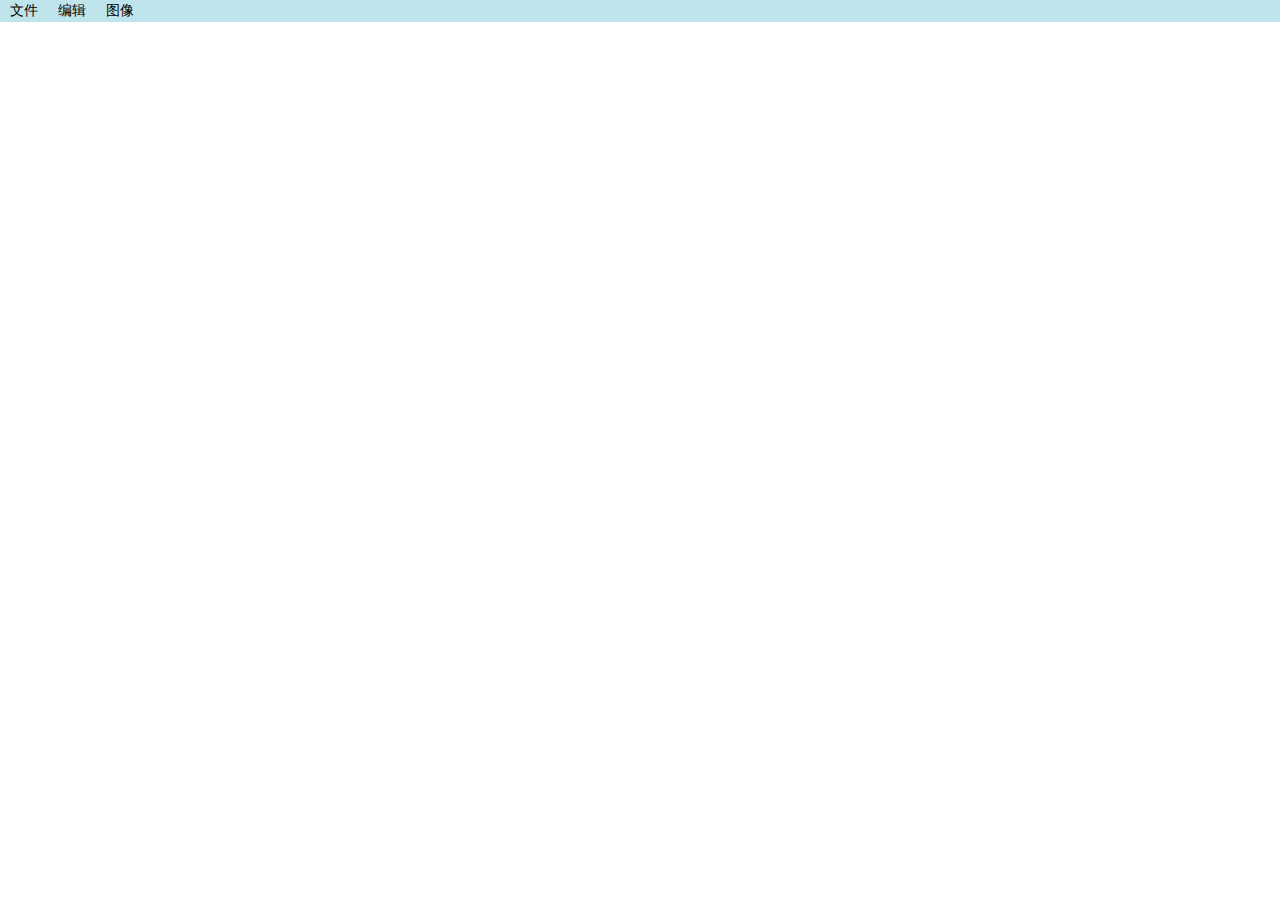
<file: index.html>
<!DOCTYPE html>
<html>

<head>
    <meta charset="UTF-8">
    <title>在线图片编辑器</title>
    <link rel="stylesheet" href="index.css" />
</head>

<body>
    <div id="menu">
        <div class="item">
            文件
            <div class="submenu">
                <div class="subitem" id="picker">打开文件…</div>
                <div class="subitem" id="saveAsJpg">保存为jpg…</div>
                <div class="subitem" id="saveAsPng">保存为png…</div>
            </div>
        </div>
        <div class="item">
            编辑
            <div class="submenu">
                <div class="subitem" id="undo">撤销操作</div>
                <div class="subitem" id="redo">重做操作</div>
            </div>
        </div>
        <div class="item">
            图像
            <div class="submenu">
                <div class="subitem" id="clip">剪裁…</div>
                <div class="subitem" id="scale">缩放比例为…</div>
                <div class="subitem" id="scaleTo">缩放尺寸到…</div>
                <div class="subitem" id="turnLeft">向左旋转90°</div>
                <div class="subitem" id="turnRight">向右旋转90°</div>
                <div class="subitem" id="flipX">水平翻转</div>
                <div class="subitem" id="flipY">垂直翻转</div>
            </div>
        </div>
    </div>
    <div id="view"></div>
    <div id="mask">
        <div id="maskPrompt">
            <div id="scaleForm">
                <label>缩放比例为：</label>
                <input id="scaleInput" type="number" min="0.01" max="100" step="0.01" value="0.5" />
            </div>
            <div id="scaleToForm">
                <div class="oneInput">
                    <label>缩放宽到：</label>
                    <input id="scaleToInputW" type="number" min="1" max="10000" step="1" />
                </div>
                <div class="oneInput">
                    <label>缩放高到：</label>
                    <input id="scaleToInputH" type="number" min="1" max="10000" step="1" />
                </div>
            </div>
            <div id="clipForm">
                <div class="oneInput">
                    <label>剪裁起点X坐标：</label>
                    <input id="clipX" type="number" min="0" max="10000" step="1" />
                </div>
                <div class="oneInput">
                    <label>剪裁起点Y坐标：</label>
                    <input id="clipY" type="number" min="0" max="10000" step="1" />
                </div>
                <div class="oneInput">
                    <label>剪裁宽度：</label>
                    <input id="clipW" type="number" min="1" max="10000" step="1" />
                </div>
                <div class="oneInput">
                    <label>剪裁高度：</label>
                    <input id="clipH" type="number" min="1" max="10000" step="1" />
                </div>
            </div>
            <div id="saveAsPngForm">
                <label>文件名：</label>
                <input id="saveAsPngInput" type="text" value="新图片" />
            </div>
            <div id="saveAsJpgForm">
                <div class="oneInput">
                    <label>文件名：</label>
                    <input id="saveAsJpgName" type="text" value="新图片" />
                </div>
                <div class="oneInput">
                    <label>图片质量</label>
                    <input id="saveAsJpgQuality" type="number" min="0.01" max="1" step="0.01" value="0.92" />
                </div>
            </div>
            <div id="maskBtns">
                <button id="maskCancel">取消</button>
                <button id="maskArrow">好</button>
            </div>
        </div>
    </div>
    <script src="index.js"></script>
</body>

</html>
</file>
<file: index.css>
html {
    font-size: 100px;
}
body {
    font-size: .14rem;
    font-family: -apple-system, Tahoma, "Microsoft YaHei";
    margin: 0;
    height: 100vh;
    display: flex;
    flex-direction: column;
    -webkit-user-select: none;
    cursor: default;
}
#menu {
    flex: 0 0 .22rem;
    display: flex;
    background: rgb(191, 228, 235);
}
.item {
    flex: 0 0 auto;
    padding: 0 .1rem;
    line-height: .22rem;
    position: relative;
}
.item.checked {
    background: rgb(20, 103, 233);
    color: #fff;
}
.submenu {
    position: absolute;
    z-index: 1;
    top: .22rem;
    left: 0;
    padding: .06rem 0;
    white-space: nowrap;
    background: linear-gradient(hsl(190, 52.4%, 83.5%), hsl(190, 52.4%, 90%));
    border: .01rem #f0f0f0 solid;
    border-radius: 0 0 .06rem .06rem;
    color: #000;
    display: none;
}
.item.checked>.submenu {
    display: block;
}
.subitem {
    padding: 0 .14rem;
}
.subitem.down:hover {
    background: transparent;
    color: #000;
}
.subitem.disabled {
    color: #999;
    pointer-events: none;
}
.subitem:hover {
    background: rgb(45, 124, 250);
    color: #fff;
}
#view {
    flex: 1 1 auto;
}
#mask {
    position: absolute;
    top: 0;
    width: 100%;
    height: 100%;
    display: flex;
    justify-content: center;
    align-items: center;
    display: none;
}
#maskPrompt {
    background: linear-gradient(hsl(190, 52.4%, 83.5%), hsl(190, 52.4%, 90%));
    border: .01rem #f0f0f0 solid;
    border-radius: .06rem;
    position: relative;
    padding: .1rem .06rem 0;
}
#maskPrompt input {
    margin: 0;
    border: 0;
    padding: 0;
    font-size: .14rem;
    width: .6rem;
}
#maskBtns {
    text-align: right;
    line-height: .36rem;
}
#maskBtns>button {
    width: .4rem;
}
#maskCancel {
    margin-right: .1rem;
}
#maskPrompt>div {
    display: none;
}
#maskPrompt>div:last-child {
    display: block;
}
.oneInput+.oneInput {
    padding-top: .06rem;
}
.oneInput {
    text-align: right;
}
</file>
